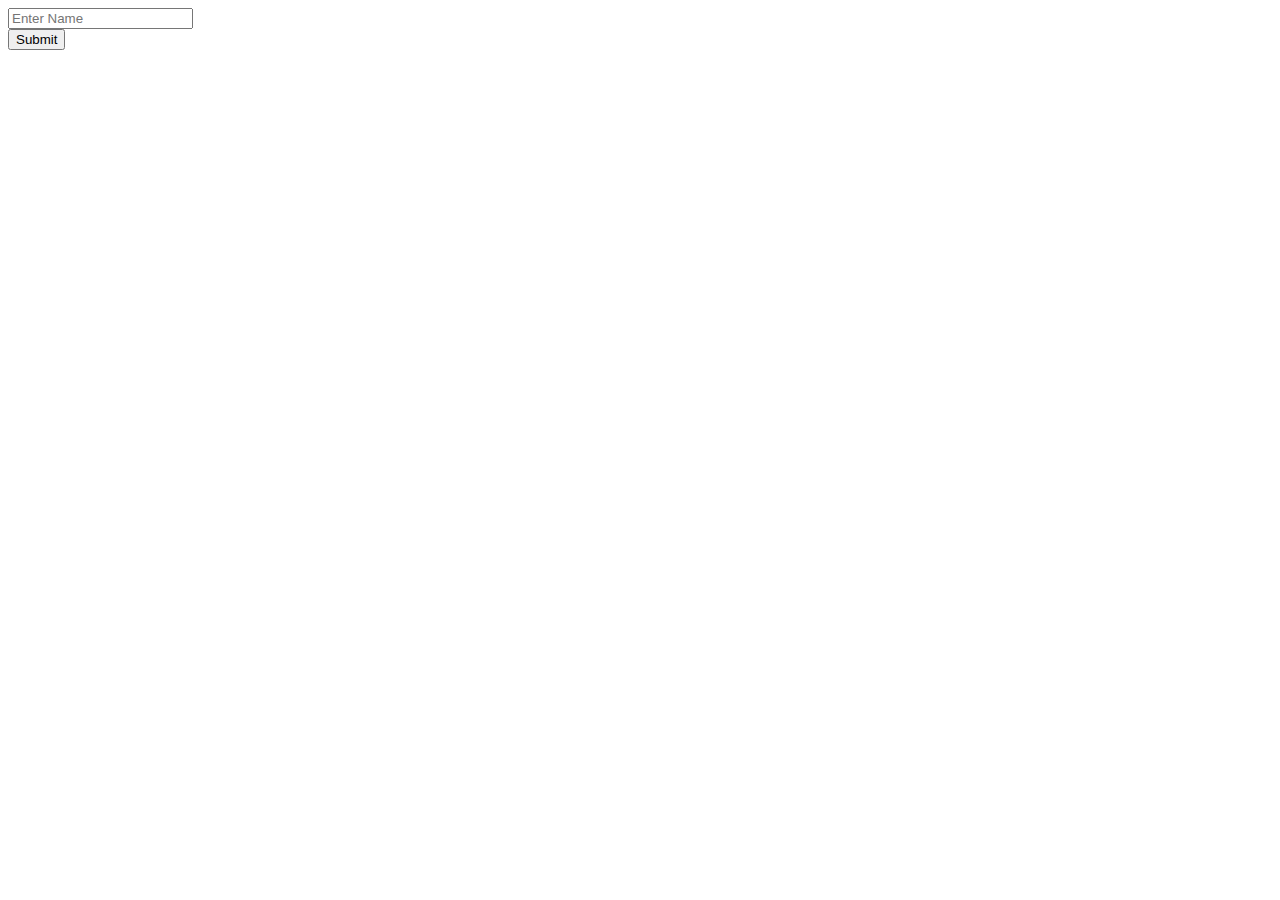
<file: Servlet/Servalte_Demo/src/main/webapp/index.html>
<!DOCTYPE html>
<html>
<head>
<meta charset="UTF-8">
<title>Insert title here</title>
</head>
<body>
		
		 <form action="anything" name="n1"> 
			<input type="text" placeholder="Enter Name" name="n1"> <br>
			<input type="submit">
		 </form>
</body>	
</html>
</file>
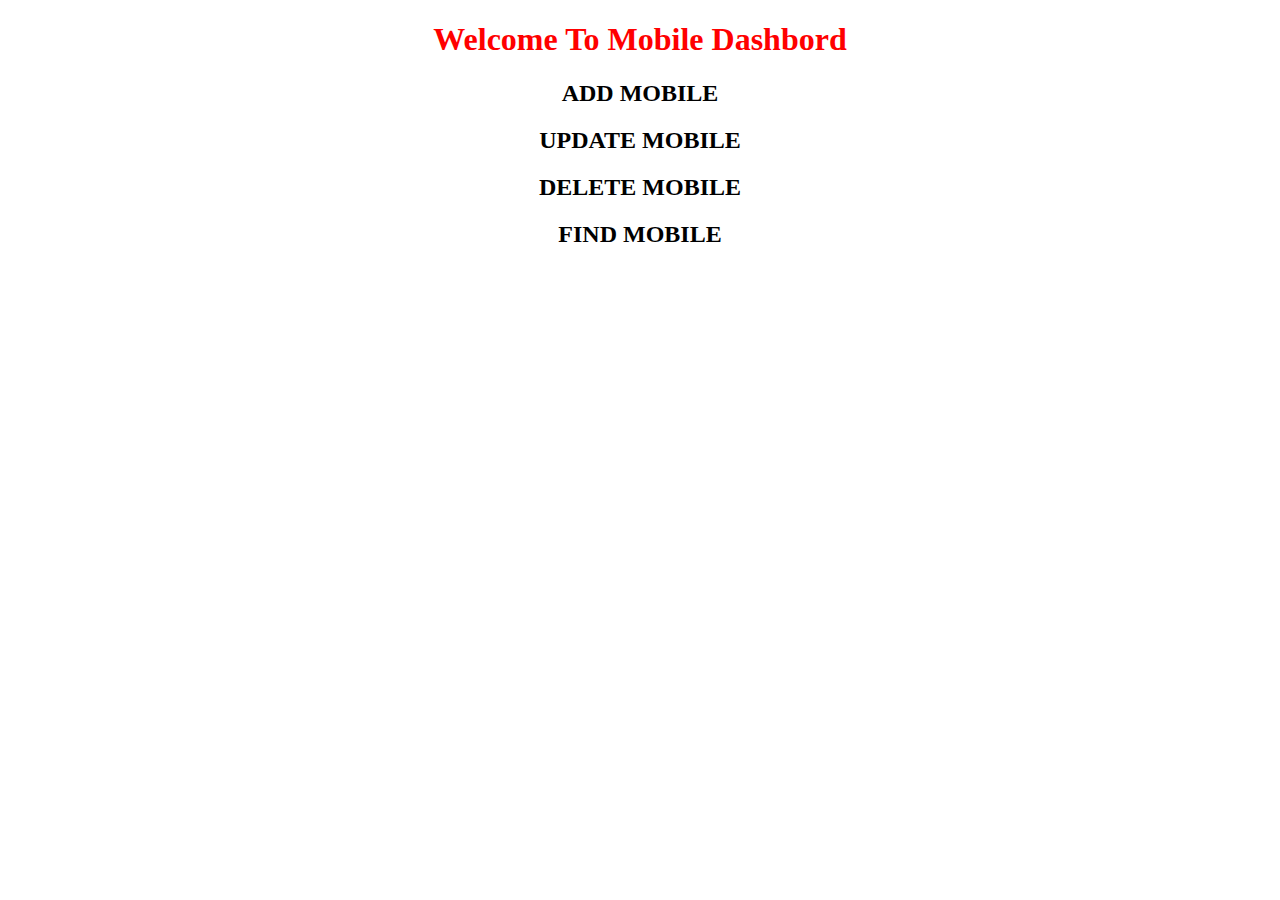
<file: Servlet/Servalte_MobileDb/src/main/webapp/index.html>
<!DOCTYPE html>
<html>
<head>
<meta charset="UTF-8">
<title>Insert title here</title>
<style>
      body {
          text-align: center;
      }

      a {
          text-decoration: none;
          color: rgb(0, 0, 0);
      }
	  
	  a:hover {
	    background-color: rgb(13, 128, 242);
	    font-size: 18px;
	  }
  </style>
</head>
<body>
	<h1 style="color: rgb(255, 0, 0);" >
		<b>Welcome To Mobile Dashbord</b></h1>
		
		
		
				<h2><a href="AddMobile.html">ADD MOBILE</a></h2>
				<h2><a href="UpdateMobile.html">UPDATE MOBILE</a></h2>
				<h2><a href="DeleteMobile.html">DELETE MOBILE</a></h2>
				<h2><a href="FindMobile.html">FIND MOBILE</a></h2>
</body>
</html>
</file>
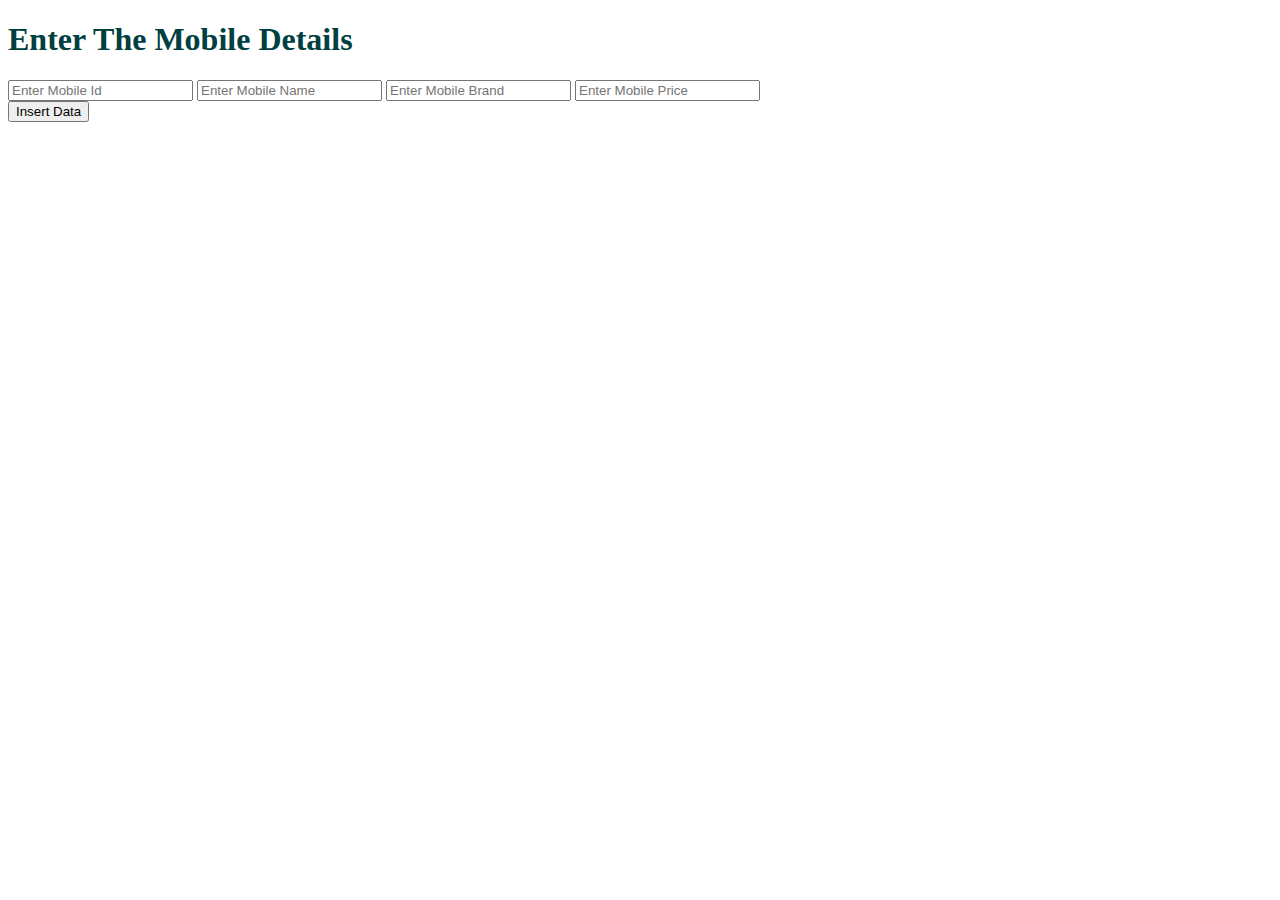
<file: Servlet/Servalte_MobileDb/src/main/webapp/AddMobile.html>
<!DOCTYPE html>
<html>
<head>
<meta charset="UTF-8">
<title>Insert title here</title>
</head>
<body>
	<h1 style="color: rgb(0, 64, 64);"><b>Enter The Mobile Details</b></h1>
	<form action="add-mobile">
		<input type="number" placeholder="Enter Mobile Id" name="mobileId"> 
		<input type="text" placeholder="Enter Mobile Name" name="mobileName">
		<input type="text" placeholder="Enter Mobile Brand" name="mobileBrand">
		<input type="number" placeholder="Enter Mobile Price" name="mobilePrice"><br>
		<input type="submit" value="Insert Data">
</body>
</html>
</file>
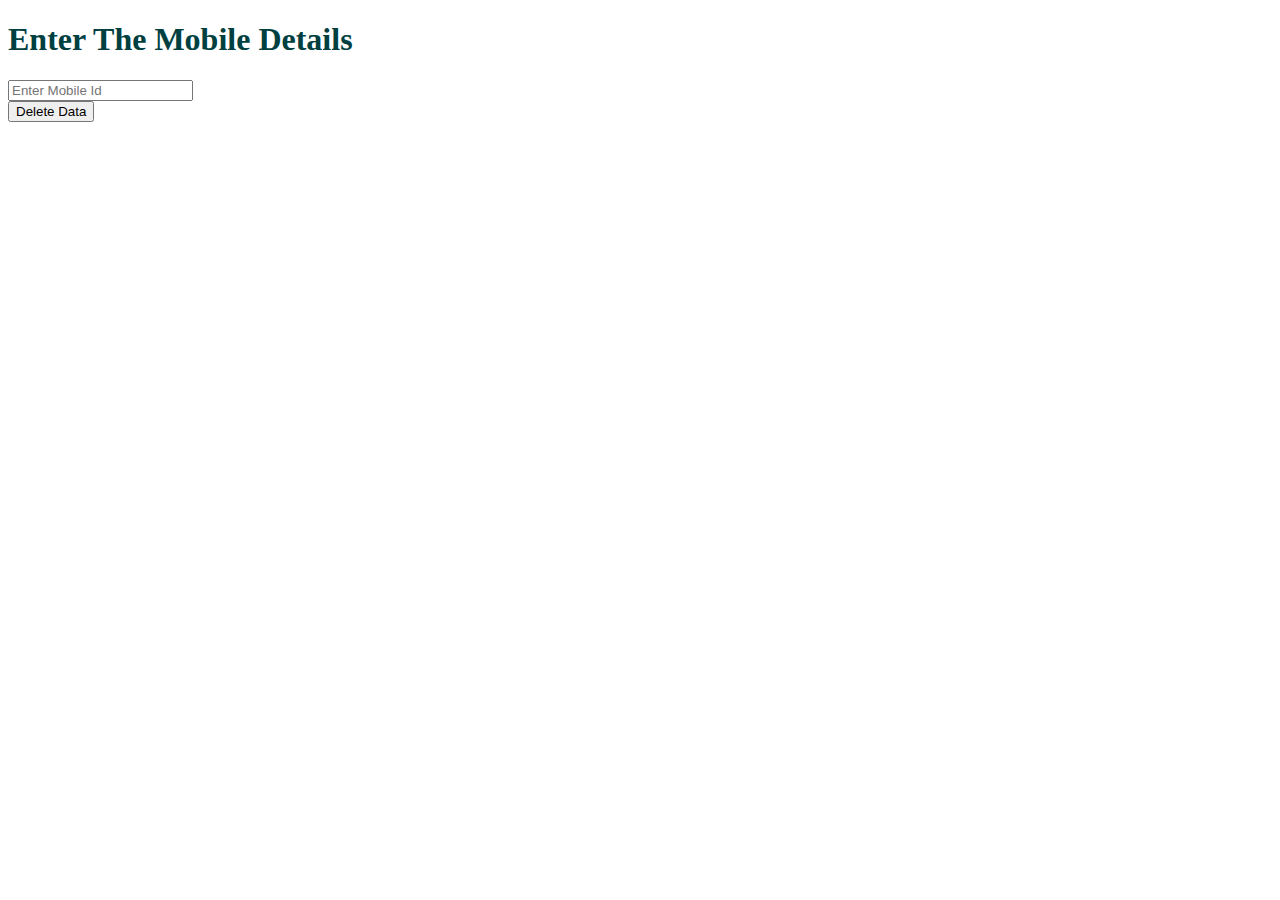
<file: Servlet/Servalte_MobileDb/src/main/webapp/DeleteMobile.html>
<!DOCTYPE html>
<html>
<head>
<meta charset="UTF-8">
<title>Insert title here</title>
</head>
<body>
	<h1 style="color: rgb(0, 64, 64);"><b>Enter The Mobile Details</b></h1>
			<form action="dlt-mobile">
				<input type="number" placeholder="Enter Mobile Id" name="mobileId"> 
				<br>
				<input type="submit" value="Delete Data">
</body>
</html>
</file>
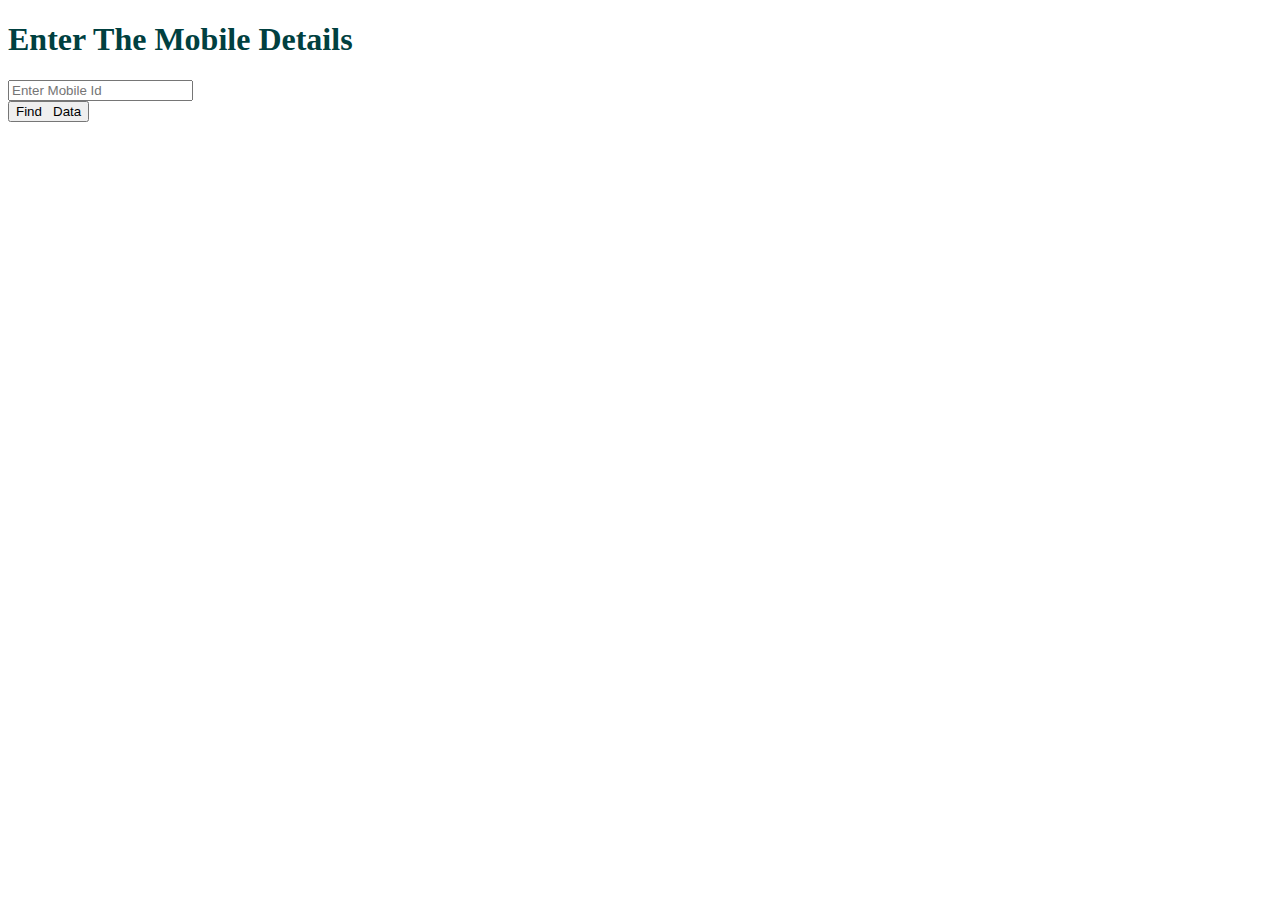
<file: Servlet/Servalte_MobileDb/src/main/webapp/FindMobile.html>
<!DOCTYPE html>
<html>
<head>
<meta charset="UTF-8">
<title>Insert title here</title>
</head>
<body>
	<h1 style="color: rgb(0, 64, 64);"><b>Enter The Mobile Details</b></h1>
		<form action="find-mobile">
			<input type="number" placeholder="Enter Mobile Id" name="mobileId"> 
			<br>
			<input type="submit" value="Find   Data">
</body>
</html>
</file>
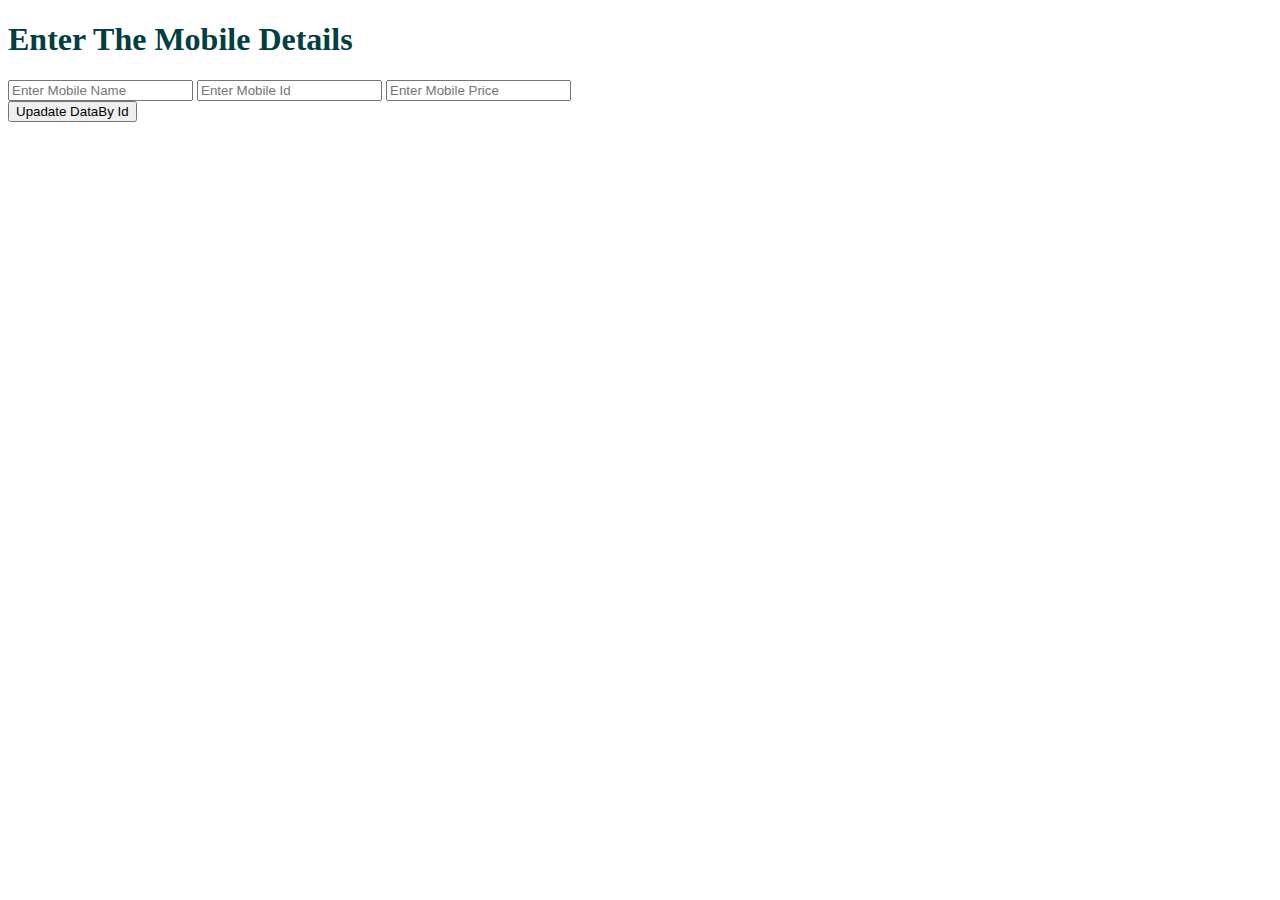
<file: Servlet/Servalte_MobileDb/src/main/webapp/UpdateMobile.html>
<!DOCTYPE html>
<html>
<head>
<meta charset="UTF-8">
<title>Insert title here</title>
</head>
<body>
	<h1 style="color: rgb(0, 64, 64);"><b>Enter The Mobile Details</b></h1>
		<form action="update-mobile">
			<input type="text" placeholder="Enter Mobile Name" name="mobileName">
			<input type="number" placeholder="Enter Mobile Id" name="mobileId"> 
			<input type="number" placeholder="Enter Mobile Price" name="mobilePrice"><br>
			<input type="submit" value="Upadate DataBy Id">
</body>
</html>
</file>
